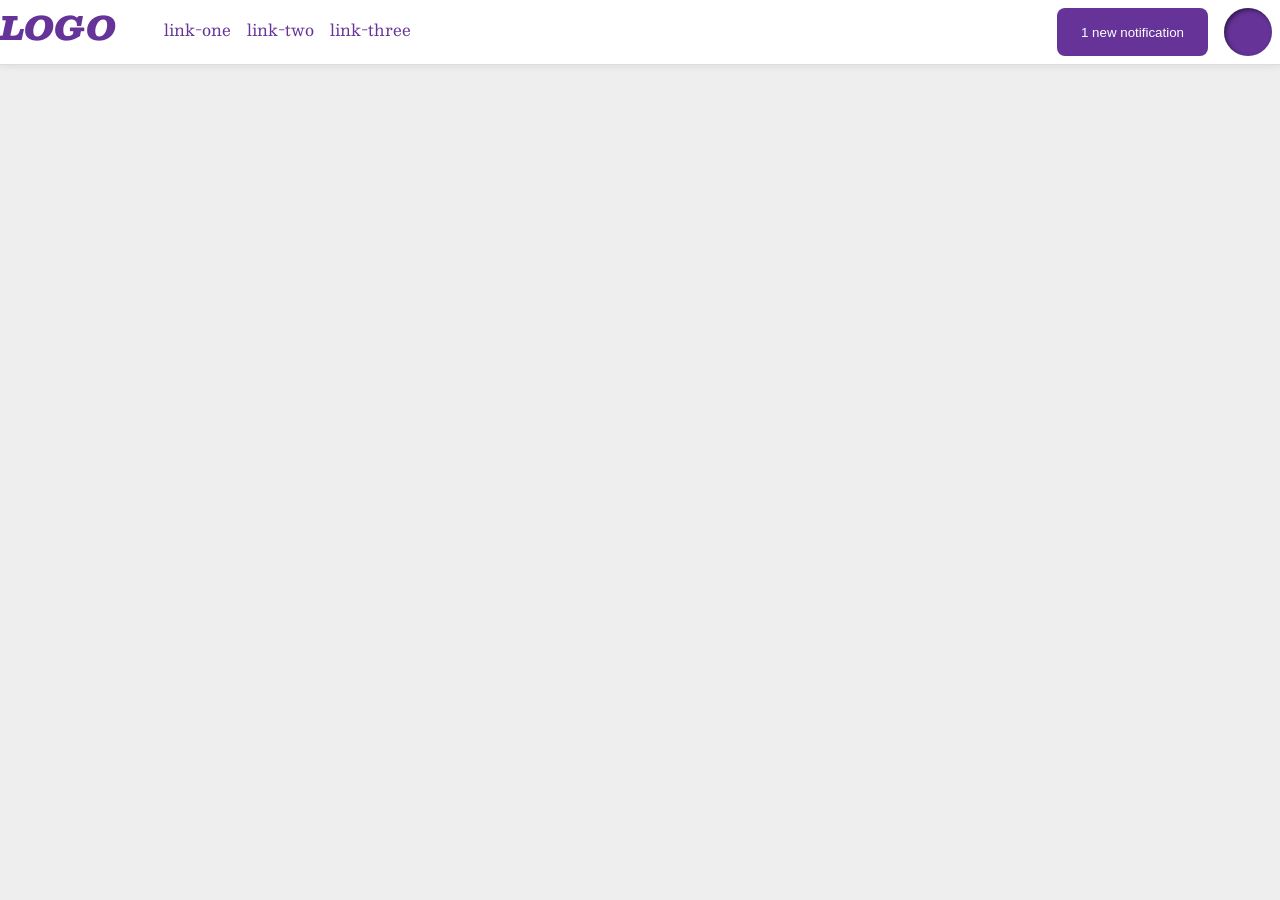
<file: foundations/flex/03-flex-header-2/index.html>
<!DOCTYPE html>
<html lang="en">
  <head>
    <meta charset="UTF-8">
    <meta http-equiv="X-UA-Compatible" content="IE=edge">
    <meta name="viewport" content="width=device-width, initial-scale=1.0">
    <title>Flex Header 2</title>
    <link rel="stylesheet" href="style.css">
  </head>
  <body>
    <div class="header">
      <div class="logo">
        LOGO
      </div>
      <ul class="links">
        <li><a href="https://google.com">link-one</a></li>
        <li><a href="https://google.com">link-two</a></li>
        <li><a href="https://google.com">link-three</a></li>
      </ul>
      <div class="right-panel"></div>
      <button class="notifications">
        1 new notification
      </button>
      <div class="profile-image"></div>
    </div>
    </div>
  </body>
</html>
</file>
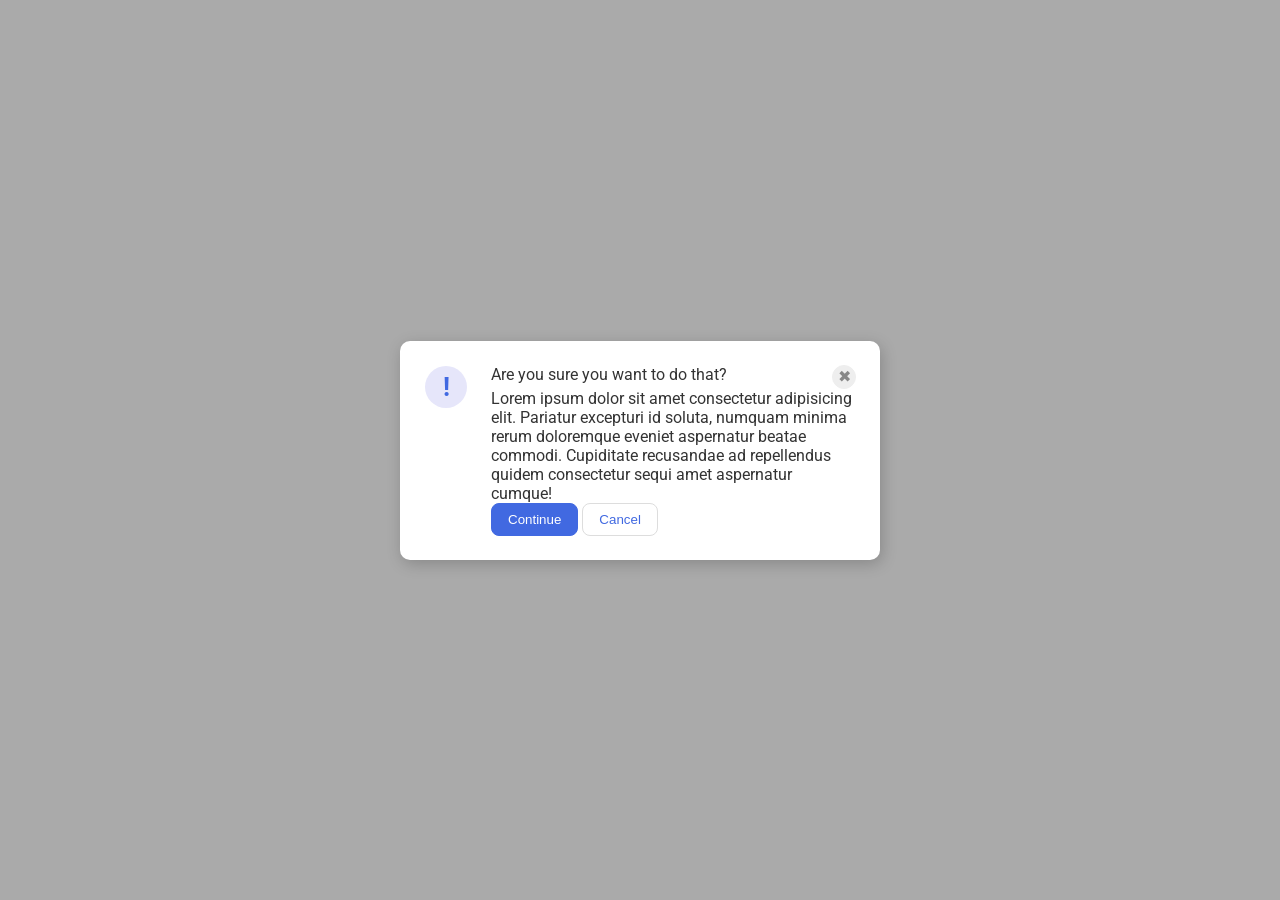
<file: foundations/flex/05-flex-modal/index.html>
<!DOCTYPE html>
<html lang="en">
  <head>
    <meta charset="UTF-8">
    <meta http-equiv="X-UA-Compatible" content="IE=edge">
    <meta name="viewport" content="width=device-width, initial-scale=1.0">
    <link rel="stylesheet" href="style.css">
    <title>Modal</title>
  </head>
  <body>
    <div class="modal">
      <div class="icon">!</div>
      <div class="right">
        <div class="top_right">
      <div class="header">Are you sure you want to do that?</div>
      <button class="close-button">✖</button>
      </div>
      <div class="text">Lorem ipsum dolor sit amet consectetur adipisicing elit. Pariatur excepturi id soluta, numquam minima rerum doloremque eveniet aspernatur beatae commodi. Cupiditate recusandae ad repellendus quidem consectetur sequi amet aspernatur cumque!</div>
      <div class="all_button">
      <button class="continue">Continue</button>
      <button class="cancel">Cancel</button>
      </div>
      </div>
    </div>
  </body>
</html>
</file>
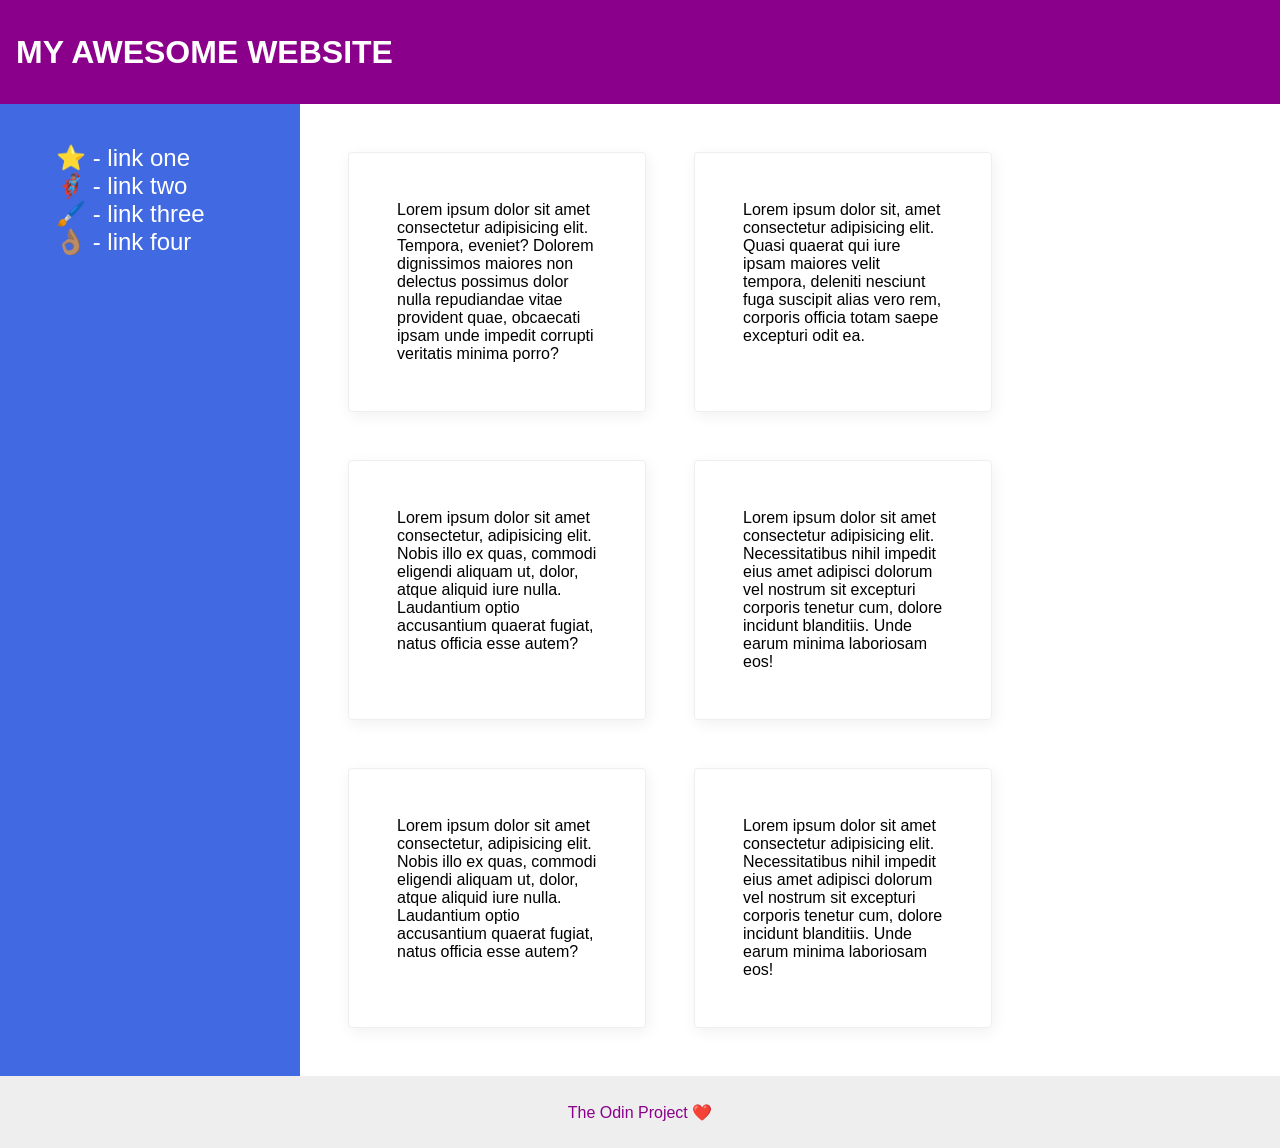
<file: foundations/flex/07-flex-layout-2/index.html>
<!DOCTYPE html>
<html lang="en">

<head>
  <meta charset="UTF-8">
  <meta http-equiv="X-UA-Compatible" content="IE=edge">
  <meta name="viewport" content="width=device-width, initial-scale=1.0">
  <title>The Holy Grail</title>
  <link rel="stylesheet" href="style.css">
</head>

<body>
  <div class="header">
    MY AWESOME WEBSITE
  </div>
  <div class="middle">
    <div class="sidebar">
      <ul>
        <li><a href="#">⭐ - link one</a></li>
        <li><a href="#">🦸🏽‍♂️ - link two</a></li>
        <li><a href="#">🖌️ - link three</a></li>
        <li><a href="#">👌🏽 - link four</a></li>
      </ul>
    </div>
    <div class="content">

      <div class="card">Lorem ipsum dolor sit amet consectetur adipisicing elit. Tempora, eveniet? Dolorem dignissimos
        maiores non delectus possimus dolor nulla repudiandae vitae provident quae, obcaecati ipsam unde impedit
        corrupti veritatis minima porro?</div>
      <div class="card">Lorem ipsum dolor sit, amet consectetur adipisicing elit. Quasi quaerat qui iure ipsam maiores
        velit tempora, deleniti nesciunt fuga suscipit alias vero rem, corporis officia totam saepe excepturi odit ea.
      </div>
      <div class="card">Lorem ipsum dolor sit amet consectetur, adipisicing elit. Nobis illo ex quas, commodi eligendi
        aliquam ut, dolor, atque aliquid iure nulla. Laudantium optio accusantium quaerat fugiat, natus officia esse
        autem?</div>
      <div class="card">Lorem ipsum dolor sit amet consectetur adipisicing elit. Necessitatibus nihil impedit eius amet
        adipisci dolorum vel nostrum sit excepturi corporis tenetur cum, dolore incidunt blanditiis. Unde earum minima
        laboriosam eos!</div>
      <div class="card">Lorem ipsum dolor sit amet consectetur, adipisicing elit. Nobis illo ex quas, commodi eligendi
        aliquam ut, dolor, atque aliquid iure nulla. Laudantium optio accusantium quaerat fugiat, natus officia esse
        autem?</div>
      <div class="card">Lorem ipsum dolor sit amet consectetur adipisicing elit. Necessitatibus nihil impedit eius amet
        adipisci dolorum vel nostrum sit excepturi corporis tenetur cum, dolore incidunt blanditiis. Unde earum minima
        laboriosam eos!</div>
    </div>
  </div>
  <div class="footer">
    The Odin Project ❤️
  </div>
</body>

</html>
</file>
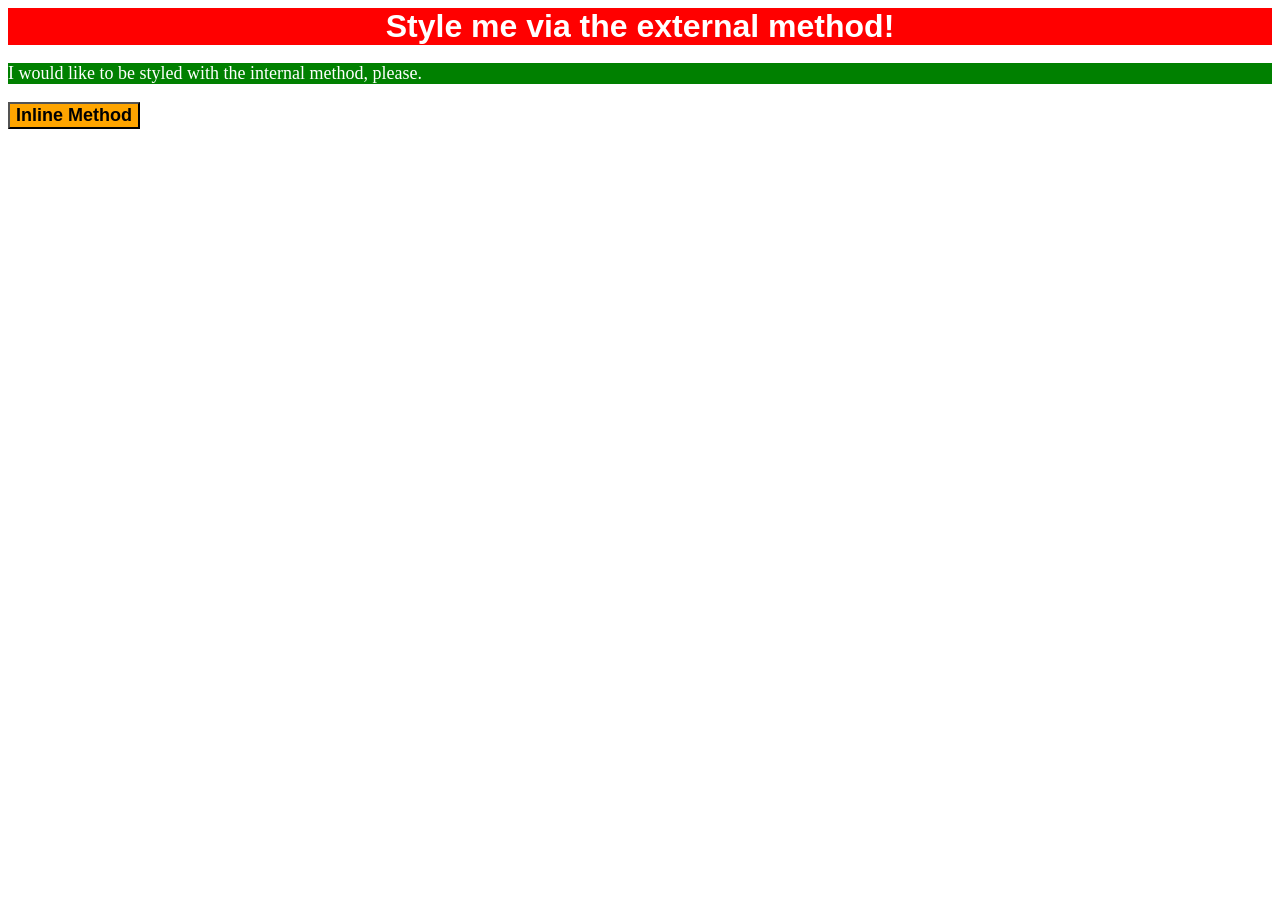
<file: foundations/intro-to-css/01-css-methods/index.html>
<!DOCTYPE html>
<html lang="en">
  <head>
    <meta charset="UTF-8">
    <meta http-equiv="X-UA-Compatible" content="IE=edge">
    <meta name="viewport" content="width=device-width, initial-scale=1.0">
    <link href="style.css" rel="stylesheet">
    <title>Methods for Adding CSS</title>
    <style>
      p {
        color: white;
        background-color: green;
        font-family: 'Times New Roman', Times, serif;
        font-size: 18px;

      }
    </style>
  </head>
  <body>
    <div>Style me via the external method!</div>
    <p>I would like to be styled with the internal method, please.</p>
    <button style="color: black; background-color: orange;font-size: 18px; font-weight: bold;">Inline Method</button>
  </body>
</html>
</file>
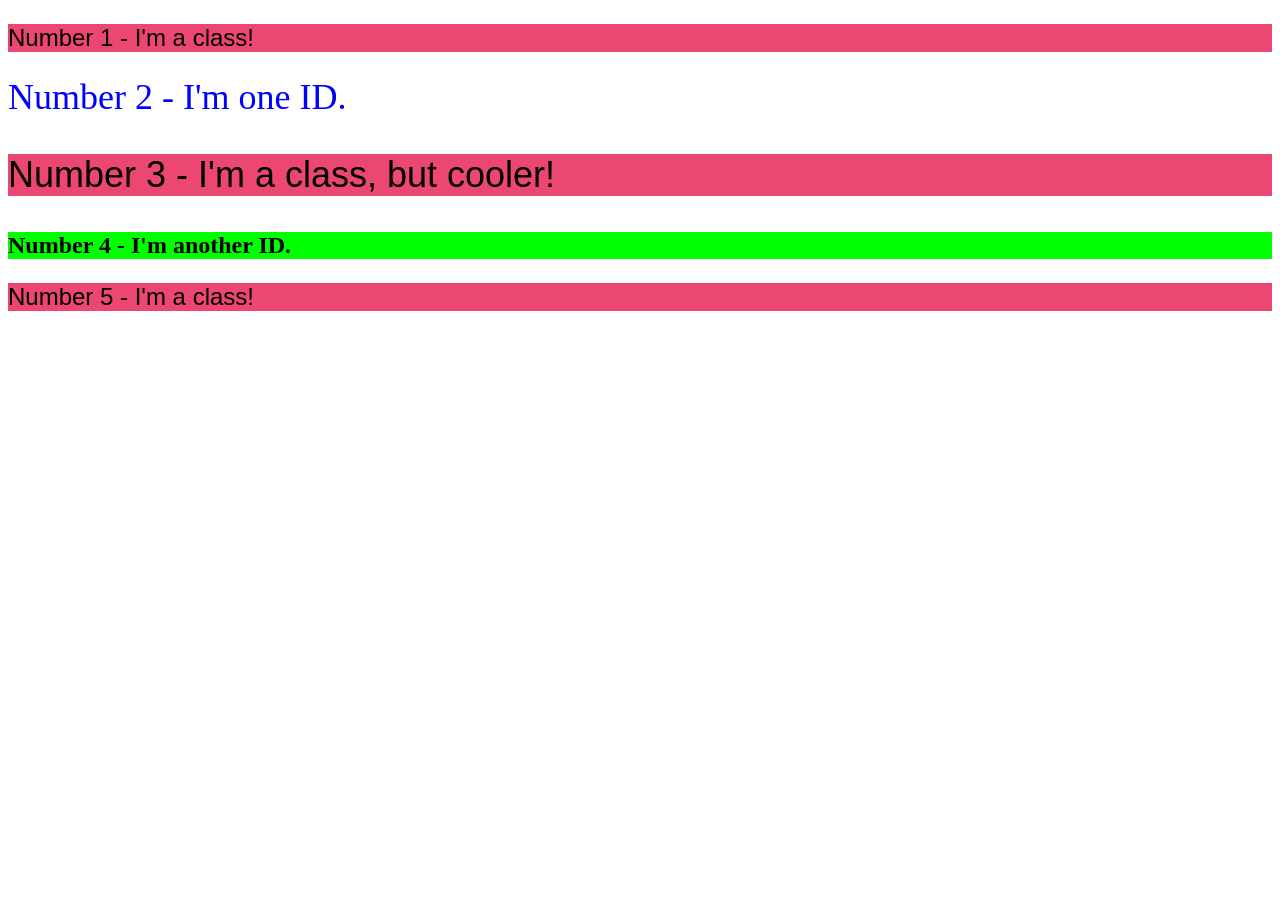
<file: foundations/intro-to-css/02-class-id-selectors/index.html>
<!DOCTYPE html>
<html lang="en">
  <head>
    <meta charset="UTF-8">
    <meta http-equiv="X-UA-Compatible" content="IE=edge">
    <meta name="viewport" content="width=device-width, initial-scale=1.0">
    <title>Class and ID Selectors</title>
    <link rel="stylesheet" href="style.css">
  </head>
  <body>
    <p>Number 1 - I'm a class!</p>
    <div id="first_id">Number 2 - I'm one ID.</div>
    <p class="odd_class">Number 3 - I'm a class, but cooler!</p>
    <div id="second_id">Number 4 - I'm another ID.</div>
    <p>Number 5 - I'm a class!</p>
  </body>
</html>
</file>
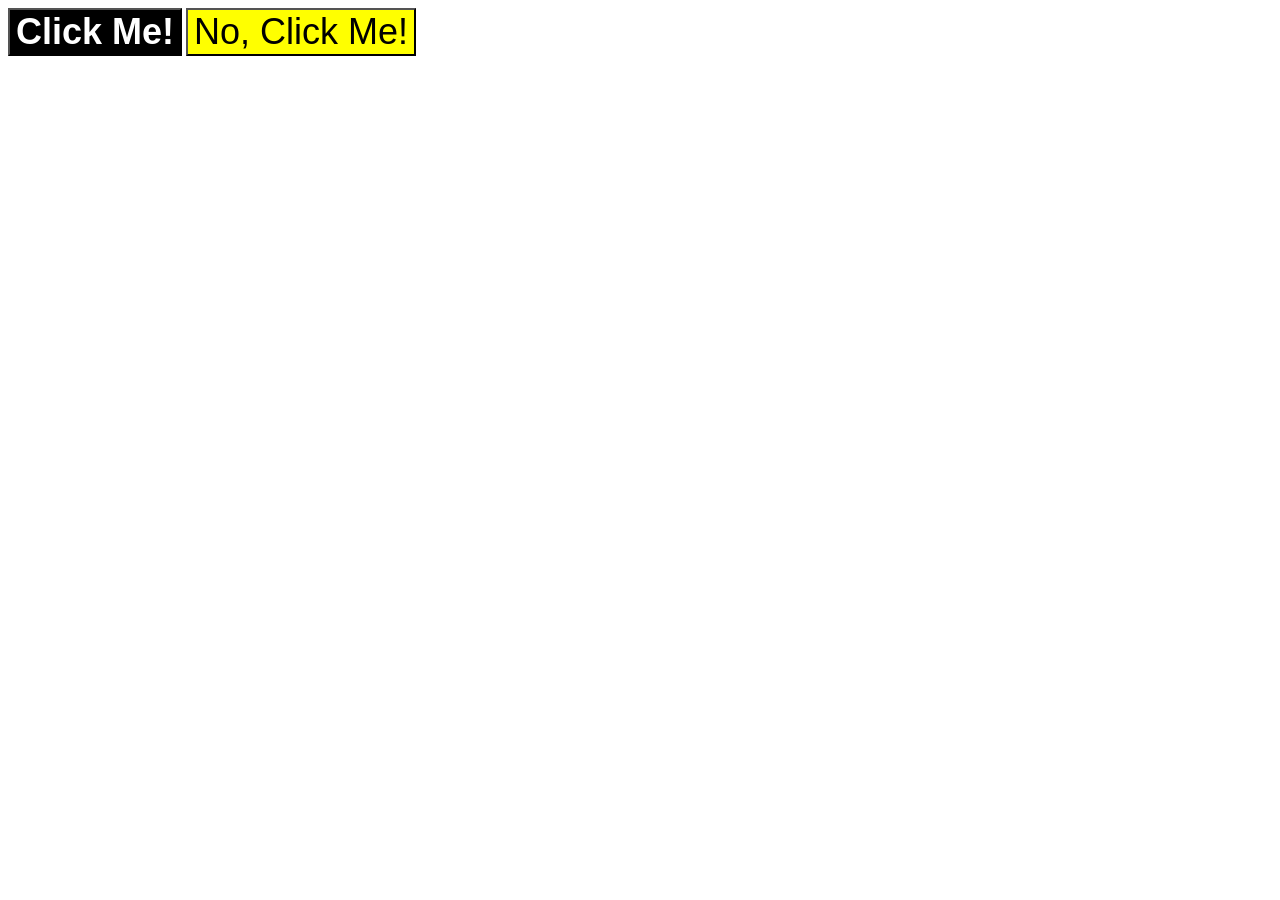
<file: foundations/intro-to-css/03-grouping-selectors/index.html>
<!DOCTYPE html>
<html lang="en">
  <head>
    <meta charset="UTF-8">
    <meta http-equiv="X-UA-Compatible" content="IE=edge">
    <meta name="viewport" content="width=device-width, initial-scale=1.0">
    <title>Grouping Selectors</title>
    <link rel="stylesheet" href="style.css">
  </head>
  <body>
    <button class="button click">Click Me!</button>
    <button class="button no-click">No, Click Me!</button>
  </body>
</html>
</file>
<file: foundations/flex/03-flex-header-2/style.css>
/* this is some magical font-importing.  
you'll learn about it later. */
@import url('https://fonts.googleapis.com/css2?family=Besley:ital,wght@0,400;1,900&display=swap');


body {
  margin: 0;
  background: #eee;
  font-family: Besley, serif;
}

.header {
  background: white;
  border-bottom: 1px solid #ddd;
  box-shadow: 0 0 8px rgba(0,0,0,.1);
  display: flex;
}

.profile-image {
  background: rebeccapurple;
  box-shadow: inset 2px 2px 4px rgba(0,0,0,.5);
  border-radius: 50%;
  width: 48px;
  height: 48px;
  margin: 8px;

}

.logo {
  color: rebeccapurple;
  font-size: 32px;
  font-weight: 900;
  font-style: italic;
}

button {
  border: none;
  border-radius: 8px;
  background: rebeccapurple;
  color: white;
  padding: 8px 24px;
  margin: 8px;

}

a {
  /* this removes the line under our links */
  text-decoration: none;
  color: rebeccapurple;
  margin: 8px;

}

ul {
  list-style-type: none;
  display: flex;
}

.right-panel {
  margin-left: auto;
}
</file>
<file: foundations/flex/05-flex-modal/style.css>
@import url('https://fonts.googleapis.com/css2?family=Roboto:wght@400;700&display=swap');

html, body {
  height: 100%;
}

body {
  font-family: Roboto, sans-serif;
  margin: 0;
  background: #aaa;
  color: #333;
  /* I'll give you this one for free lol */
  display: flex;
  align-items: center;
  justify-content: center;
}

.modal {
  background: white;
  width: 480px;
  border-radius: 10px;
  box-shadow: 2px 4px 16px rgba(0,0,0,.2);
  display: flex;
}

.icon {
  color: royalblue;
  font-size: 26px;
  font-weight: 700;
  background: lavender;
  width: 42px;
  height: 42px;
  border-radius: 50%;
  display: flex;
  align-items: center;
  justify-content: center;
  flex-shrink: 0;
  margin:25px;
  margin-right: 0;
}

.close-button {
  background: #eee;
  border-radius: 50%;
  color: #888;
  font-weight: 400;
  font-size: 16px;
  height: 24px;
  width: 24px;
  display: flex;
  align-items: center;
  justify-content: center;
  border: 1px solid #eee;
  padding: 0;
}

button {
  cursor: pointer;
  padding: 8px 16px;
  border-radius: 8px;
}

button.continue {
  background: royalblue;
  border: 1px solid royalblue;
  color: white;
}

button.cancel {
  background: white;
  border: 1px solid #ddd;
  color: royalblue;
}
.right{
  display: flex;
  flex-direction: column;
  margin: 24px;
}
.top_right{
  display: flex;
  justify-content: space-between;

}
</file>
<file: foundations/flex/07-flex-layout-2/style.css>
body {
  font-family: -apple-system, BlinkMacSystemFont, 'Segoe UI', Roboto, Oxygen, Ubuntu, Cantarell, 'Open Sans', 'Helvetica Neue', sans-serif;
  margin: 0;
  min-height: 100vh;
}

.header {
  height: 72px;
  background: darkmagenta;
  color: white;
}

.footer {
  height: 72px;
  background: #eee;
  color: darkmagenta;
}

.sidebar {
  width: 300px;
  background: royalblue;
  box-sizing: border-box;
}

.card {
  border: 1px solid #eee;
  box-shadow: 2px 4px 16px rgba(0,0,0,.06);
  border-radius: 4px;
}

/* My solution here */
body{
  display: flex;
  flex-direction: column;
}

.header{
  font-size: 32px;
  font-weight: 900;
  padding: 16px;
  display: flex;
  align-items: center;
}
.middle{
  flex-grow: 1;
  display: flex;
}

.sidebar{
  flex-basis: 300px;
  flex-shrink: 0;
  font-size: 24px;
  padding: 16px;
}
a{
  text-decoration: none;
  color: white;
}

.content{
  display: flex;
  flex-wrap: wrap;
  flex-grow: 1;
  gap: 48px;
  padding: 48px;
}

.card{
  padding:48px;
  flex-basis: 200px;
}

.footer{
  display: flex;
  justify-content: center;
  align-items: center;
}

li{
  list-style: none;
}
</file>
<file: foundations/intro-to-css/01-css-methods/style.css>
div {
    color: white;
    background-color: red;
    font-family: Arial, Helvetica, sans-serif;
    font-size: 32px;
    font-weight: bold;
    text-align: center;

}
</file>
<file: foundations/intro-to-css/02-class-id-selectors/style.css>
/* Add CSS Styling */
p {
    color: black;
    background-color: rgb(235, 71, 112);
    font-family: Verdana, Geneva, Tahoma, sans-serif;
    font-size: 24px;
}
.odd_class{
    font-size: 36px;
}


#first_id{
    color: rgb(0, 0, 255);
    background-color: rgb(255,255,255);
    font-family: 'Times New Roman', Times, serif;
    font-size: 36px;
}

#second_id{
    color: rgb(0, 0 ,0);
    background-color: rgb(0,255,0);
    font-family: 'Times New Roman', Times, serif;
    font-size: 24px;
    font-weight: bold;
}
</file>
<file: foundations/intro-to-css/03-grouping-selectors/style.css>
/* Add CSS Styling */
.button {
    font-family: Arial, Helvetica, sans-serif;
    font-size: 36px;
}
.click {
    color: rgb(255,255,255);
    background-color: rgb(0,0,0);
    font-weight: bold;
}
.no-click {
    color: rgb(0, 0, 0);
    background-color: rgb(255,255,0);
}
</file>
